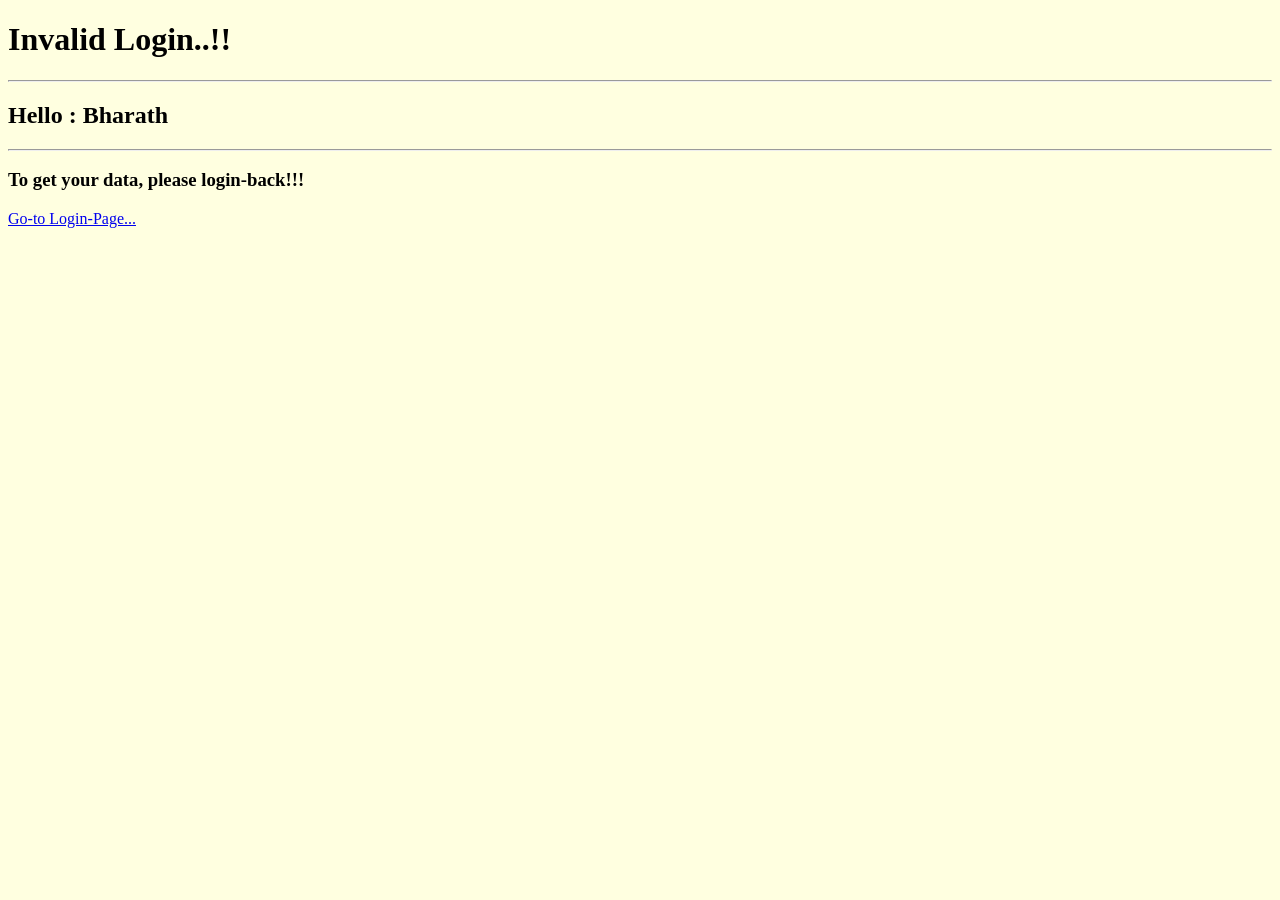
<file: templates/StudentDBApp/loginunsuccess.html>
<!DOCTYPE html>
<html lang="en"dir="ltr>
    <head>
        <meta charset="utf=8">
        <title>Student-Login Success!!</title>
    </head>
    <body bgcolor="LightYellow">
        <h1>Invalid Login..!!</h1>
        <hr />
        <h2>Hello : Bharath</h2>
        <hr/>
        <h3>To get your data, please login-back!!!</h3>
        <a href="/studentloginpage/">Go-to Login-Page...</a>

    </body>
 </html>
</file>
